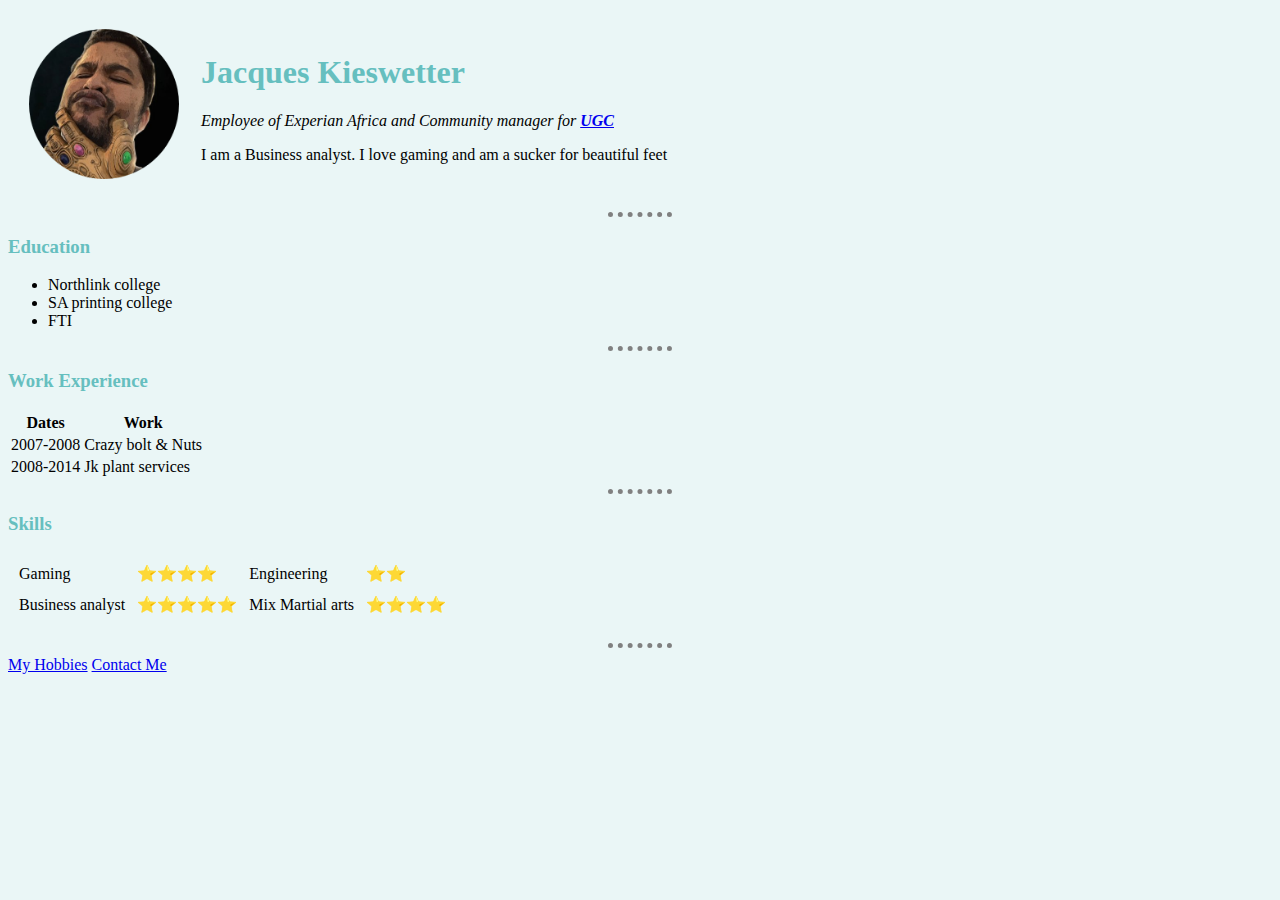
<file: index.html>
<!DOCTYPE html>
<html lang="en" dir="ltr">

<head>
  <meta charset="utf-8">
  <title>☢Jacques Personal Site</title>
<link rel="stylesheet" href="CSS/styles.css">

</head>

<body>
  <table cellspacing="20">
    <tr>
      <td><img src="Images/Solidone.png" div="" height="  150px" width="150px" alt="profile picture"></td>
      <td>
        <h1>Jacques Kieswetter</h1>
        <p><em>Employee of Experian Africa and Community manager for <strong><a href="https://www.ugcza.net/">UGC</a></strong></em></p>
        <p>I am a Business analyst. I love gaming and am a sucker for beautiful feet</p>
      </td>
    </tr>
  </table>

  <hr>
  <h3>Education</h3>
  <ul>
    <li>Northlink college</li>
    <li>SA printing college</li>
    <li>FTI</li>
  </ul>
  <hr>
  <h3>Work Experience</h3>
  <table>
    <thead>
      <tr>
        <th>Dates</th>
        <th>Work</th>
      </tr>
    </thead>
    <tbody>
      <tr>
        <td>2007-2008</td>
        <td>Crazy bolt & Nuts</td>
      </tr>
      <td>2008-2014</td>
      <td>Jk plant services</td>
      <tr>
      </tr>
    </tbody>
    <tfoot>
    </tfoot>
  </table>
  <hr>
  <h3>Skills</h3>
  <table cellspacing="10">
    <tbody>
      <tr>
        <td>Gaming</td>
        <td>⭐⭐⭐⭐</td>
        <td>Engineering</td>
        <td>⭐⭐</td>
      </tr>
      <td>Business analyst </td>
      <td>⭐⭐⭐⭐⭐</td>
      <td>Mix Martial arts</td>
      <td>⭐⭐⭐⭐</td>
      <tr>
    </tbody>
    <tfoot>
    </tfoot>
  </table>
  <hr>
  <a href="hobbies.html">My Hobbies</a>
  <a href="contact-me.html">Contact Me</a>

</body>

</html>
</file>
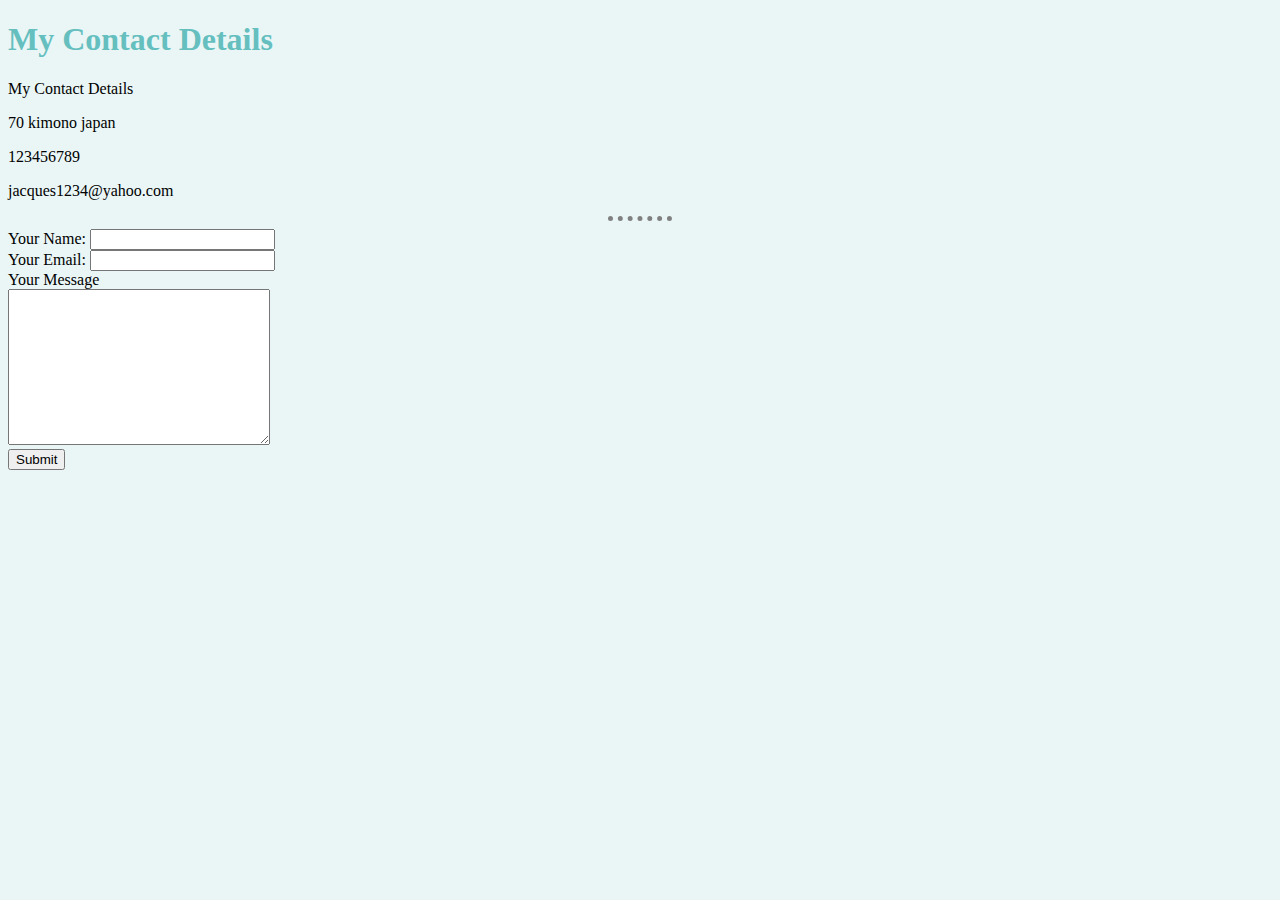
<file: contact-me.html>
<!DOCTYPE html>
<html lang="en" dir="ltr">
  <head>
    <meta charset="utf-8">
    <title>
    </title>
    <link rel="stylesheet" href="CSS/styles.css">
  </head>
  <body>
    <h1>My Contact Details</h1>
<p>My Contact Details</p>
<p>70 kimono japan</p>
<p>123456789</p>
<p>jacques1234@yahoo.com</p>
<hr>
<form action="mailto:jacques12345@yahoo.com" method="post" enctype="text/plain">
  <label>Your Name:</label>
  <input type="text" name="yourName" value=""><br>
  <label for="">Your Email:</label>
  <input type="email" name="yourEmail" value=""><br>
  <label for="">Your Message</label><br>
  <textarea name="YourMessage" rows="10" cols="30"></textarea><br>
  <input type="submit" name="">
</form>
  </body>
</html>
</file>
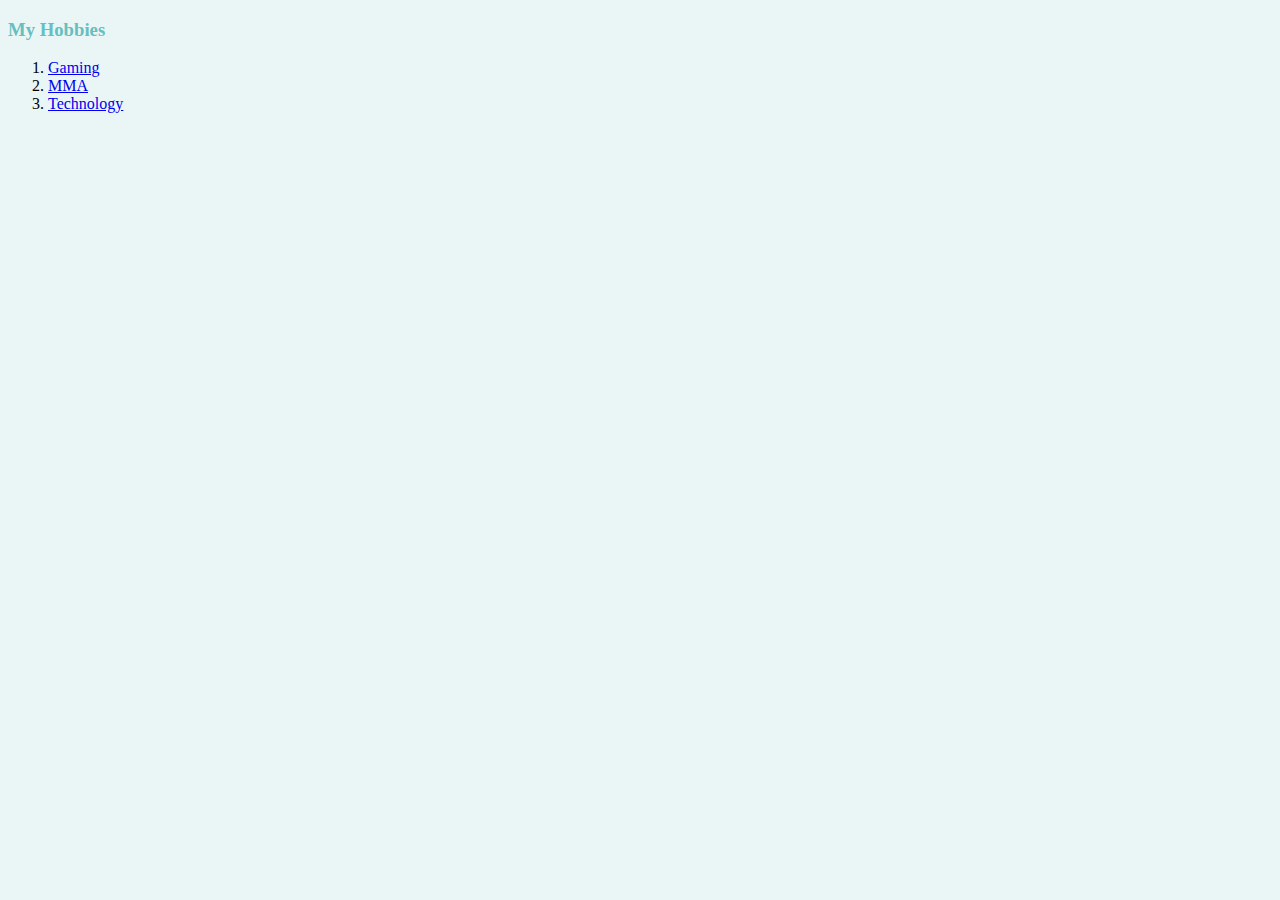
<file: hobbies.html>
<!DOCTYPE html>
<html lang="en" dir="ltr">

<head>
  <meta charset="utf-8">
  <title>My Hobbies</title>
  <link rel="stylesheet" href="CSS/styles.css">
</head>

<body>
  <h3>My Hobbies</h3>
  <ol>
    <li><a href="https://za.ign.com/">Gaming</a></li>
    <li><a href="https://www.ufc.com/">MMA</a></li>
    <li><a href="https://www.gsmarena.com/">Technology</a></li>
  </ol>

</body>

</html>
</file>
<file: CSS/styles.css>
body {
    background-color: #EAF6F6;
  }

  hr {
    border-style: none;
    border-top-style: dotted;
    border-color: grey;
    border-width: 5px;
    width: 5%;
  }

H1 {
  color: #66BFBF;
}

H3 {
color: #66BFBF;
}
</file>
